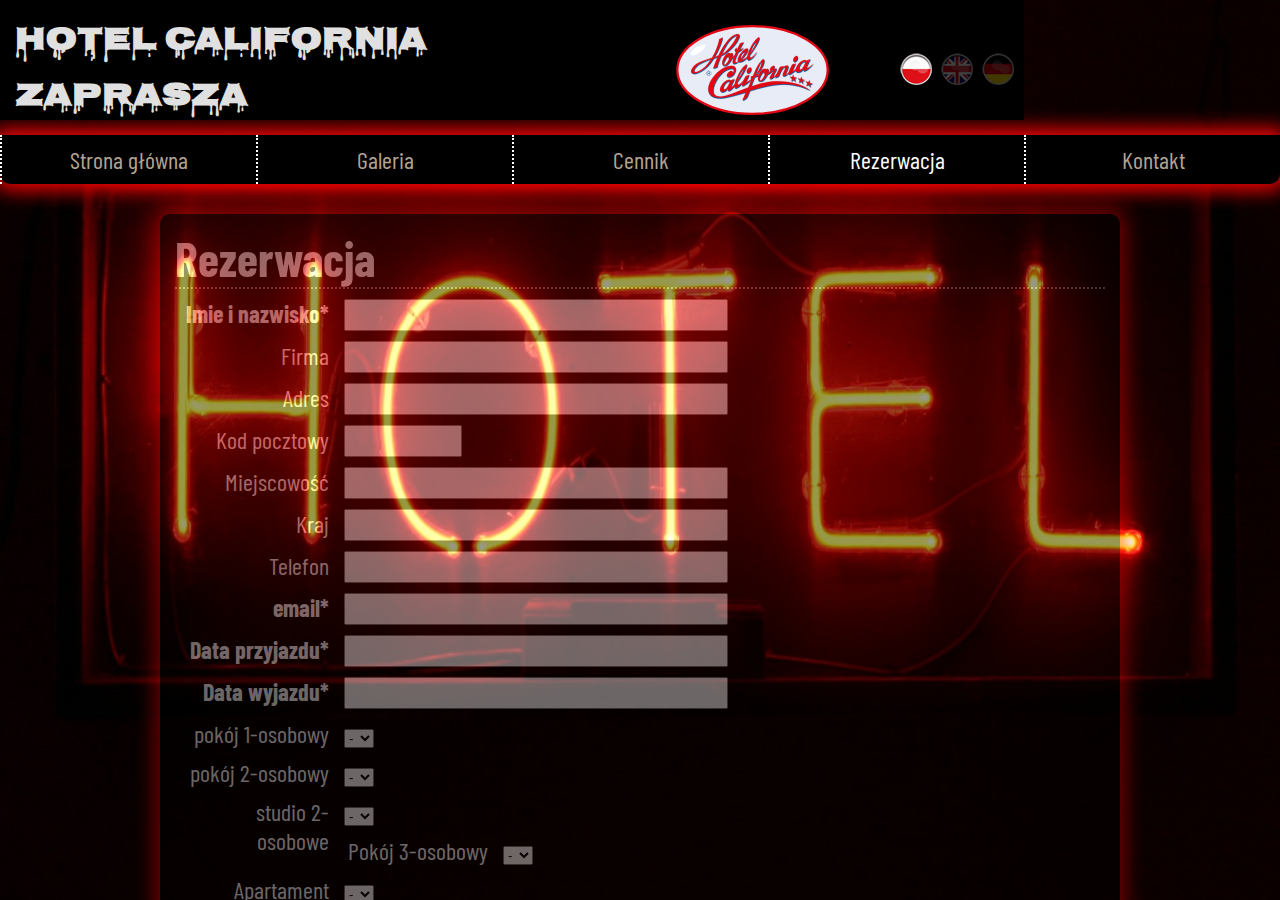
<file: booking.html>
<!DOCTYPE html>
<html lang="pl">
<head>
     <meta name="viewport" content="width=device-width, initial-scale=1.0" />
    <meta charset="UTF-8">
    <title>Hotel California</title>
    <link rel="stylesheet" type="text/css" href="style.css">
    <link href="https://fonts.googleapis.com/css?family=Nosifer&amp;subset=latin-ext" rel="stylesheet">
	<link href="https://fonts.googleapis.com/css?family=Barlow+Condensed" rel="stylesheet">
    <link rel="stylesheet" href="js/jquery-ui-1.12.1.custom/jquery-ui.min.css">
    <script src = "js/contact.js"></script>
    <script  src="https://code.jquery.com/jquery-3.3.1.min.js"></script>
    <script src="js/jquery-ui-1.12.1.custom/jquery-ui.min.js"></script>
    <script>
    $('document').ready(function(){
         $('main').fadeIn(1500);
    })
$( function() {
$( ".datepicker" ).datepicker({changeMonth : true,
changeYear : true,
yearRange : '-120:+0',
maxDate : 0,
dateFormat : 'dd-m-yy'});
$( ".datepicker2" ).datepicker2({changeMonth : true,
changeYear : true,
yearRange : '-120:+0',
maxDate : 0,
dateFormat : 'dd-m-yy'});
} );
     </script>
</head>
<body>
     <div class="container">
          <header>
               <div class="logo">
                    <div class="top">
                         <h1 class="heading">Hotel California Zaprasza</h1>
                         <img src="img/logo.svg" class="site-title">
                         <nav id="lang-menu">
                              <ul>
                                   <li><a class="pl active" href="#">pl</a></li>
                                   <li><a class="en" href="#">en</a></li>
                                   <li><a class="de" href="#">de</a></li>
                              </ul>
                         </nav>
                    </div>
               </div>
               <div class="top-menu">
                    <nav class="menu">
                         <ul>
                              <li><a href="index.html">Strona główna</a></li>
                              <li><a href="galeria.html">Galeria</a></li>
                              <li><a href="prices.html">Cennik</a></li>
                              <li class="menuactive"><a class="menuactive" href="booking.html">Rezerwacja</a></li>
                              <li><a href="contact.html">Kontakt</a></li>
                         </ul>
                    </nav>
               </div>
          </header>
          <main id="main">
               <section class="news">
               <h1>Rezerwacja</h1>
               <form id="booking">
                    <div class="form">
                    <label style="font-weight:bold;" for="Imie i nazwisko">Imie i nazwisko*</label>
                    <input type="text" name="name" value="" size="25" maxlength="150" required></div>

                    <div class="form">
                    <label for="Firma">Firma</label>
                    <input type="text" name="" value="" size="25" maxlength="80"></div>

                    <div class="form">
                    <label for="Adres">Adres</label>
                    <input type="text" name="" value="" size="25" maxlength="80"></div>

                    <div class="form">
                    <label for="Kod pocztowy">Kod pocztowy</label>
                    <input type="text" name="" value="" size="6" maxlength="6"></div>

                    <div class="form">
                    <label for="Miejscowość">Miejscowość</label>
                    <input type="text" name="" value="" size="25" maxlength="80"></div>

                    <div class="form">
                    <label for="Kraj">Kraj</label>
                    <input type="text" name="" value="" size="25" maxlength="80"></div>

                    <div class="form">
                    <label for="Telefon">Telefon</label>
                    <input type="text" name="" value="" size="25" maxlength="80"></div>

                    <div class="form">
                    <label style="font-weight:bold;" for="email">email*</label>
                    <input type="email" name="name" value="" size="25" maxlength="80" required></div>

                    <div class="form">
                    <label style="font-weight:bold;" for="Data przyjazdu">Data przyjazdu*</label>
                    <input  class="datepicker" type="text" name="name" value="" size="25" maxlength="80"  required>
                    <!-- <img  src="img/icons8.png"/> -->
               </div>
                    <div class="form">
                    <label style="font-weight:bold;" for="Data wyjazdu">Data wyjazdu*</label>
                    <input class="datepicker" type="text" name="name" value="" size="25" maxlength="80" required >
                    </div>

                    <div class="form">
                    <label for="pokój 1">pokój 1-osobowy</label>
                    <select class="" name="">
                            <option value="" selected="selected">-</option>
                            <option value="1">1</option>
                       </select></div>

                    <div class="form">
                    <label for="pokój 2">pokój 2-osobowy</label>
                    <select class="" name="">
                          <option value="" selected="selected">-</option>
                          <option value="1">1</option>
                          <option value="2">2</option>
                     </select></div>

                     <div class="form">
                    <label for="studio 2">studio 2-osobowe</label>
                    <select class="" name="">
                         <option value="" selected="selected">-</option>
                         <option value="1">1</option>
                         <option value="2">2</option>
                    </select></div>

                    <div class="form">
                    <label for="pokój 3">Pokój 3-osobowy</label>
                    <select class="" name="">
                        <option value="" selected="selected">-</option>
                        <option value="1">1</option>
                        <option value="2">2</option>
                        <option value="3">3</option>
                   </select></div>

                    <div class="form">
                    <label for="apartament">Apartament</label>
                    <select class="" name="">
                       <option value="" selected="selected">-</option>
                       <option value="1">1</option>
                       <option value="2">2</option>
                  </select></div>

                  <div class="form">
                    <label for="uwagi">Uwagi</label>
                    <textarea class="textarea" name="name" rows="6" cols="50"></textarea>
                    </div>
                    <input class="subform" type="submit" name="submit" value="Wyślij">
               </form>
               <div style="clearfix"></div>
              </section>
          </main>
     </div>
     <div class="background"></div>
</body>
</html>
</file>
<file: style.css>
/* font-family: 'Nosifer', cursive; */
*{
    margin: 0;
    padding: 0;
    box-sizing: border-box;
}
/*Background*/
body{
     overflow:hidden;
    font-family: 'Barlow Condensed', sans-serif;
    height: 100%;

}
.background{
    background-image: url(img/background.jpg);
    height: 100%;
    max-height: 100%;
    width: 100%;
    background-size: 100% 100%;
    background-repeat: no-repeat;
    position: absolute;
    z-index: -5;
}
.container {
     position: absolute;
     z-index: 2;
     width: 100%;
     height: 100%;
     overflow: auto;
     opacity: 1;
}
/*Header*/
.site-title{
    width: 28%;
    height: 90%;
    margin: auto;
}
.top {
     display: flex;
     align-content: center;
     align-items: center;
    width: 80%;
    /* margin-left: auto; */
    margin-right: auto;
    margin-bottom: 15px;
    height: 120px;
    background: #000;
    text-align: center;
    padding-top: 20px;
    position: relative;
}
.heading{
     font-family: 'Nosifer', cursive;
     color: #e0e0e0;
     text-align: left;
     margin-left: 15px;
}
#lang-menu {
    /* position: relative; */
    right: 15px;
    bottom: 30px;
    width: 150px;
}
#lang-menu a {
    display: inline-block;
    height: 38px;
    width: 38px;
    text-indent: -1000em;
    transition: all 0.3s ease;
}
#lang-menu li {
    display: inline-block;
}
#lang-menu a.pl {
	background: url('img/pl.png');
	opacity: 0.25;
}
#lang-menu a.pl.active, #lang-menu a.pl:hover {
    background: url('img/pl.png');
	opacity: 1;
}
#lang-menu a.en {
    background: url('img/en.png');
	opacity: 0.25;
}
#lang-menu a.en.active, #lang-menu a.en:hover {
    background: url('img/en.png');
	opacity: 1;
}
#lang-menu a.de {
    background: url('img/de.png');
	opacity: 0.25;
}
#lang-menu a.de.active, #lang-menu a.de:hover {
    background: url('img/de.png');
	opacity: 1;
}
#container{
	font-size: 22px;
    color: #b3a493;
	margin: 0 auto;
	position:relative;
}
.menu{
    width: auto;
    background-color: #000;
    /* opacity: 0.6;  */
    text-align: center;
    /* margin: auto; */
	border-bottom-right-radius: 10px;
	border-bottom-left-radius: 10px;
     box-shadow: 0px 0px 20px 6px red;
}
.menu ul{
     display: flex;
     align-items: center;
     align-content: center;
}
.menu ul>li{
border-left: dotted 2px white;
flex: 1;
}
.menu a{
     display: block;
     color: #b3a493;
     padding: 10px;
     font-size: 24px;
    text-decoration: none;
    transition: all 0.3s ease;
}
.menu a.menuactive {
    color: white;
}

.menu a:hover {
    color:#000000;
    background-color: #e8e8e8;
	text-decoration: none;
}

/*Main section*/
#main{
     display: none;
}
.news {
    margin: 30px auto;
    padding: 15px;
    width: 960px;
    height: auto;
    background-color: #000;
    color: #fff;
    opacity: 0.9;
    font-size: 24px;
    border-radius: 10px;
    box-shadow: 0px 0px 20px 6px red;
}

.news h1 {
    border-bottom: 2px dotted gray;
}

/*Prices*/

.price h1 {
    border-bottom: 2px dotted gray;
}

.price {
    margin-top: 80px;
    border-radius: 10px;
}

table {
    width: 90%;
    margin-bottom: 30px;
}
.description{
     border-top: 2px dotted gray;
}
.description-prices{
     margin-left: 20px;
     margin-bottom: 10px;
     margin-top: 20px;
}
.list{
     margin-left: 60px;
}
/*Gallery*/
.slider{
    display: flex;
    align-content:space-around;
    margin-top: 1%;
    z-index: 10;
}

#slider img{
    width: 100%;
    height: 500px;
}

section1 h1 span.galeng{
    color: black;
}

section1 h1 span.galpl{
    animation: pulse 2s infinite;
}

section1 h1 span.galeng{
    animation: none;
}

section1 h1{
    color:brown;
    display: block;
    text-align: center;
    font-size: 60px;
    font-weight: bold;
    background-color: black;
    font-family: monospace;
    transition-duration: 2s;
}

.flex-cont-gallery{
    display: flex;
    justify-content: space-between;
}

.flex-cont-gallery img{

    width: 70px;
    height: 50px;
    cursor: pointer;
}

@keyframes pulse {
  0% {
    color: black;
  }
  100% {
    color: darkred;
  }
}
/*Formularz kontaktowy*/
#map {
     display: flex;
     text-align: center;
     margin-top: 75px;
}

#contact {
     display: flex;
     flex-direction: column;
     align-items: center;
     background-color: #000;
     margin-top: 30px;
}

#contact label {
     font-size: 26px;
     margin-bottom: 15px;
     margin-top: 15px;
}
 .input{
     width: 40%;
    height: 34px;
    font-size: 24px;
}
#contact textarea {
      width: 60%;
     height: 100px;
     font-size: 24px;
}
.address {
     font-size: 18px;
     margin-left: 75px;
}
.address h4 {
     margin-bottom: 10px;
     margin-top: 15px;
}
.subform2{
     display: block;
     width: 200px;
     height: 55%;
     margin-left: 20px;
     font-size:20px;
     margin-bottom: 15px;
     margin-top: 30px;
     background-color: #000;
     color: #fff;
     opacity: 0.9;
     border-radius: 20px;
      box-shadow: 0px 0px 20px 2px red;
}
.subform2:hover{
     background-color: #6a6a6a;
}
/*Booking*/

#booking {
     margin: auto;
     padding: auto;
     width: 100%;
     color: #fff;
     font-size: 24px;
     background-color: #000;
}

#booking label {
     display:inline-block;

     float: left;
     width: 6em;
     vertical-align: top;
     text-align: right;
     margin-right:15px;
     font-size: 24px;
}

#booking input{
     font-size: 24px;
}
.textarea{
     float: left;
}

.subform {
     display: inline-block;
     width: 200px;
     vertical-align: top;
     margin-left: 220px;
     padding: 5px 15px;
     font-size:15px;
     margin-bottom: 15px;
     margin-top: 30px;
     background-color: #000;
     color: #fff;
     opacity: 0.9;
     border-radius: 20px;
      box-shadow: 0px 0px 20px 2px red;
}
.subform:hover{
     background-color: #6a6a6a;
}
.text{
     text-align: center;
     margin-top: 15px;
}
.form{
     margin: 10px;
}
/*Responsywność*/
/*menu*/
@media screen and (max-width:680px) {
     .menu ul{
          flex-direction: column;
     }
     .menu ul>li{
          border: none;
          width: 100%;
     }
     .news{
          width: 100%;
          flex-direction: column;
     }
     #map{
          flex-direction: column;
     }
     .background{
          width: 100%;
     }
     section1{
          flex-direction: column;
     }
     .top{
          flex-direction: column;
          width: 100%;
          height: 100%;
          padding-top: 3%;
          padding-bottom: 3%;
     }
     .heading{
          order: 2;
          text-align: center;
     }
     #lang-menu{
          order:3;
     }
     .site-title{
          order: 1;
     }
}
</file>
